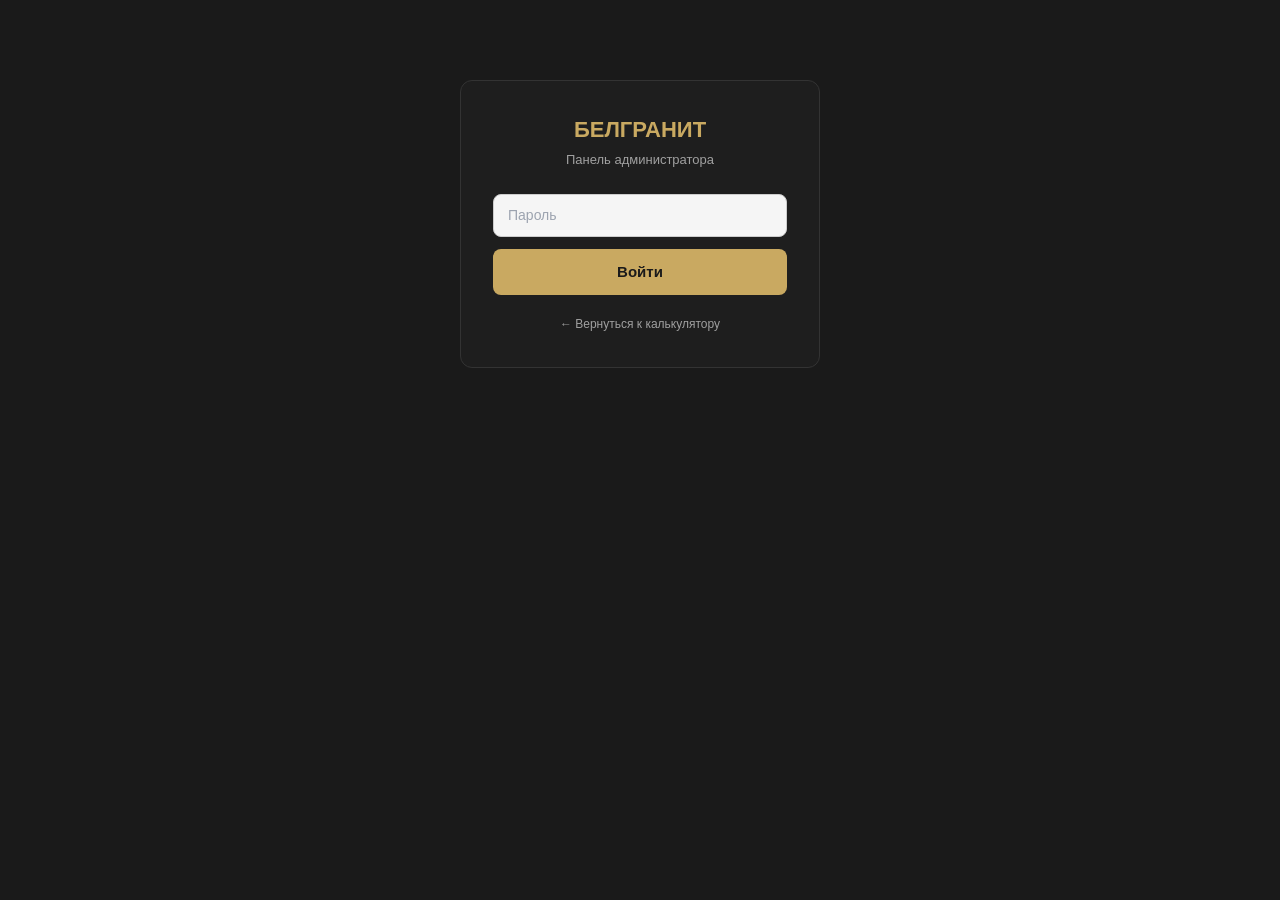
<file: admin.html>
<!DOCTYPE html>
<html lang="ru">
<head>
<meta charset="UTF-8">
<meta name="viewport" content="width=device-width, initial-scale=1.0">
<title>БЕЛГРАНИТ — Админ панель</title>
<script src="tailwind.min.js"></script>
<style>
:root{--p:#c9a961;--d:#1a1a1a;--c:#1e1e1e;--b:#333;--t:#e8e8e8;--tl:#a0a0a0;--ib:#f5f5f5;--it:#2c2c2c}
body{background:var(--d);color:var(--t);font-family:Segoe UI,Arial,sans-serif;margin:0}
.login-wrap{max-width:360px;margin:80px auto;background:var(--c);border:1px solid var(--b);border-radius:12px;padding:32px}
.inp{width:100%;padding:10px 14px;background:var(--ib);color:var(--it);border:1px solid #ccc;border-radius:8px;font-size:14px;margin-bottom:12px;box-sizing:border-box}
.btn{width:100%;padding:12px;background:var(--p);color:#1a1a1a;border:none;border-radius:8px;font-weight:700;font-size:15px;cursor:pointer}
.btn-sm{padding:5px 14px;background:var(--p);color:#1a1a1a;border:none;border-radius:6px;font-size:12px;font-weight:600;cursor:pointer}
.btn-sec{padding:8px 16px;background:transparent;color:var(--p);border:1px solid var(--p);border-radius:8px;font-size:13px;cursor:pointer}
.btn-sec:hover{background:var(--p);color:#1a1a1a}
.btn-del{padding:3px 9px;background:transparent;color:#e74c3c;border:1px solid #e74c3c;border-radius:5px;font-size:11px;cursor:pointer}
.btn-del:hover{background:#e74c3c;color:#fff}
.hdr{background:#111;border-bottom:2px solid var(--p);padding:10px 20px;display:flex;justify-content:space-between;align-items:center;position:sticky;top:0;z-index:50}
.section{background:var(--c);border:1px solid var(--b);border-radius:10px;margin-bottom:12px;overflow:hidden}
.sec-hd{background:#2a2a2a;padding:9px 14px;display:flex;justify-content:space-between;align-items:center;border-bottom:1px solid var(--p);cursor:pointer;user-select:none}
.sec-title{font-size:12px;font-weight:700;color:var(--p);text-transform:uppercase;letter-spacing:.5px}
.badge{background:var(--p);color:#1a1a1a;font-size:10px;font-weight:700;padding:2px 7px;border-radius:10px;margin-left:8px}
table{width:100%;border-collapse:collapse}
th{background:#252525;padding:6px 10px;font-size:11px;color:var(--tl);text-align:left;border-bottom:1px solid var(--b)}
td{padding:4px 8px;font-size:12px;border-bottom:1px solid #252525;vertical-align:middle}
tr:hover td{background:#252525}
.td-inp{padding:3px 6px;background:var(--ib);color:var(--it);border:1px solid #ccc;border-radius:4px;font-size:12px}
.td-name{width:100%}
.td-price{width:70px;text-align:right}
.td-unit{width:55px}
.alert-ok{background:#1a3a1a;color:#4caf50;border:1px solid #4caf50;padding:10px 16px;border-radius:8px;font-size:13px;margin-bottom:12px;display:none}
.alert-err{background:#3a1a1a;color:#e74c3c;border:1px solid #e74c3c;padding:10px 16px;border-radius:8px;font-size:13px;margin-bottom:12px;display:none}
</style>
</head>
<body>

<!-- LOGIN -->
<div id="login_screen">
<div class="login-wrap">
  <div style="text-align:center;margin-bottom:24px">
    <div style="font-size:22px;font-weight:700;color:var(--p)">БЕЛГРАНИТ</div>
    <div style="font-size:13px;color:var(--tl);margin-top:4px">Панель администратора</div>
  </div>
  <div id="login_err" class="alert-err">Неверный пароль</div>
  <input type="password" id="pwd_inp" class="inp" placeholder="Пароль"
    onkeydown="if(event.key==='Enter')doLogin()">
  <button class="btn" onclick="doLogin()">Войти</button>
  <div style="text-align:center;margin-top:16px">
    <a href="index.html" style="color:var(--tl);font-size:12px;text-decoration:none">← Вернуться к калькулятору</a>
  </div>
</div>
</div>

<!-- PANEL -->
<div id="admin_panel" style="display:none">
<div class="hdr">
  <div style="display:flex;align-items:center;gap:10px">
    <span style="font-size:15px;font-weight:700;color:var(--p)">БЕЛГРАНИТ</span>
    <span style="font-size:12px;color:var(--tl)">Администратор</span>
  </div>
  <div style="display:flex;gap:6px;align-items:center;flex-wrap:wrap">
    <button class="btn-sec" onclick="exportPrices()">⬇ Экспорт</button>
    <label class="btn-sec" style="cursor:pointer">⬆ Импорт
      <input type="file" accept=".json" style="display:none" onchange="importPrices(event)">
    </label>
    <button class="btn-sec" onclick="resetToDefault()">↺ Сброс</button>
    <button class="btn-sec" onclick="saveAll()">💾 Сохранить</button>
    <button onclick="doLogout()" style="background:transparent;border:1px solid var(--b);color:var(--tl);padding:8px 12px;border-radius:8px;font-size:12px;cursor:pointer">Выйти</button>
  </div>
</div>

<div style="max-width:1100px;margin:0 auto;padding:16px">
  <div id="save_ok" class="alert-ok">✓ Сохранено!</div>

  <!-- Курс -->
  <div class="section">
    <div class="sec-hd" style="cursor:default">
      <span class="sec-title">Курс доллара</span>
    </div>
    <div style="padding:12px 16px;display:flex;align-items:center;gap:10px">
      <input type="number" id="rate_inp" step="0.01" class="td-inp td-price" style="font-size:15px;font-weight:700">
      <span style="color:var(--tl);font-size:13px">BYN за 1 USD</span>
      <button class="btn-sm" onclick="saveRate()">Сохранить</button>
    </div>
  </div>

  <!-- Пароль -->
  <div class="section">
    <div class="sec-hd" style="cursor:default">
      <span class="sec-title">Изменить пароль</span>
    </div>
    <div style="padding:12px 16px;display:flex;align-items:center;gap:8px;flex-wrap:wrap">
      <input type="password" id="new_pwd" placeholder="Новый пароль" class="td-inp" style="width:160px">
      <input type="password" id="new_pwd2" placeholder="Повторите" class="td-inp" style="width:160px">
      <button class="btn-sm" onclick="changePwd()">Сохранить</button>
      <span id="pwd_msg" style="font-size:12px;color:#4caf50;display:none">✓ Пароль изменён</span>
    </div>
  </div>

  <!-- Прайсы -->
  <div id="price_sections"></div>

  <div style="text-align:center;margin-top:20px">
    <a href="index.html" style="color:var(--tl);font-size:13px;text-decoration:none">← Вернуться к калькулятору</a>
  </div>
</div>
</div>

<script>
const DEFAULT_PWD = 'belgranit2024';
function getStoredPwd(){return localStorage.getItem('admin_pwd')||DEFAULT_PWD}

function doLogin(){
  if(document.getElementById('pwd_inp').value===getStoredPwd()){
    localStorage.setItem('admin_auth','1');
    document.getElementById('login_screen').style.display='none';
    document.getElementById('admin_panel').style.display='block';
    initAdmin();
  } else {
    const e=document.getElementById('login_err');
    e.style.display='block';
    setTimeout(()=>e.style.display='none',2000);
  }
}
function doLogout(){localStorage.removeItem('admin_auth');location.reload()}
function changePwd(){
  const p1=document.getElementById('new_pwd').value;
  const p2=document.getElementById('new_pwd2').value;
  if(!p1)return;
  if(p1!==p2){alert('Пароли не совпадают');return}
  localStorage.setItem('admin_pwd',p1);
  const m=document.getElementById('pwd_msg');
  m.style.display='inline';
  setTimeout(()=>m.style.display='none',2000);
  document.getElementById('new_pwd').value='';
  document.getElementById('new_pwd2').value='';
}
</script>
</body>
</html>

<script>
// Автовход
if(localStorage.getItem('admin_auth')==='1'){
  document.getElementById('login_screen').style.display='none';
  document.getElementById('admin_panel').style.display='block';
  document.addEventListener('DOMContentLoaded',initAdmin);
}

const SECTIONS=[
  {key:'stele',label:'Стела',cur:'$'},
  {key:'gravestone',label:'Надгробка',cur:'$'},
  {key:'pedestal',label:'Подставка',cur:'$'},
  {key:'flowerbed',label:'Цветник',cur:'$'},
  {key:'post',label:'Столб / Пролёт',cur:'$'},
  {key:'polish',label:'Полировка',cur:'$'},
  {key:'art_stanok',label:'Худ. работа — Станок',cur:'$'},
  {key:'art_std',label:'Пескоструй Стандарт',cur:'$'},
  {key:'art_deep',label:'Пескоструй Углубленный',cur:'$'},
];

const DEFAULT_PRICES={
  stele:[{name:'Стела 60х40х5',unit:'шт',price:57},{name:'Стела 80х40х5',unit:'шт',price:77},{name:'Стела 100х50х5',unit:'шт',price:120},{name:'Стела 100х60х5',unit:'шт',price:144},{name:'Стела 120х60х5',unit:'шт',price:173},{name:'Стела 100х50х8',unit:'шт',price:150},{name:'Стела 120х60х8',unit:'шт',price:216}],
  gravestone:[{name:'Надгробка 100х50х3',unit:'шт',price:90},{name:'Надгробка 120х60х3',unit:'шт',price:128},{name:'Надгробка 50х30х3',unit:'шт',price:27},{name:'Надгробка 60х30х3',unit:'шт',price:32}],
  pedestal:[{name:'Подставка 40х15х15',unit:'шт',price:40},{name:'Подставка 40х20х15',unit:'шт',price:54},{name:'Подставка 50х20х15',unit:'шт',price:65},{name:'Подставка 60х20х15',unit:'шт',price:75},{name:'Подставка 70х20х15',unit:'шт',price:85},{name:'Подставка 80х20х15',unit:'шт',price:100},{name:'Подставка 90х20х15',unit:'шт',price:120},{name:'Подставка 100х20х15',unit:'шт',price:127},{name:'Подставка 115х20х15',unit:'шт',price:152}],
  flowerbed:[{name:'Цветник 100х8х5',unit:'м.п.',price:19},{name:'Цветник 100х10х5',unit:'м.п.',price:23},{name:'Цветник 100х10х8',unit:'м.п.',price:33},{name:'Цветник 120х8х5',unit:'шт',price:23},{name:'Цветник 120х10х5',unit:'шт',price:28},{name:'Цветник 120х10х8',unit:'шт',price:39}],
  post:[{name:'Столб 100х10х10',unit:'м.п.',price:58},{name:'Столб 20х10х10 с фасками',unit:'шт',price:17},{name:'Столб 25х10х10 с фасками',unit:'шт',price:20},{name:'Столб 30х10х10 с фасками',unit:'шт',price:24},{name:'Столб 40х10х10 с фасками',unit:'шт',price:32},{name:'Пролет 100х8х5',unit:'м.п.',price:23},{name:'Пролет 100х10х5',unit:'м.п.',price:27},{name:'Пролет 100х10х8',unit:'м.п.',price:37},{name:'Пролет 100х20х3',unit:'м.п.',price:44},{name:'Пролет 100х15х3',unit:'м.п.',price:34}],
  polish:[{name:'Торец 3см',unit:'м.п.',price:4},{name:'Торец 5см',unit:'м.п.',price:7},{name:'Торец 8см',unit:'м.п.',price:11},{name:'Торец 10см',unit:'м.п.',price:14},{name:'Волна (резка)',unit:'шт',price:30},{name:'Веер средней сложности (без полировки)',unit:'шт',price:40},{name:'Веер средней сложности (с полировкой)',unit:'шт',price:50},{name:'Крест стандарт с полировкой',unit:'шт',price:67},{name:'Плита «волна» резка + полировка',unit:'м.п.',price:11.5}],
  art_stanok:[{name:'Текст',unit:'компл',price:13},{name:'Портрет',unit:'шт',price:17},{name:'Крест',unit:'шт',price:3},{name:'Цветы',unit:'компл',price:4},{name:'Пейзаж А4',unit:'шт',price:7},{name:'Пейзаж А4 с фото',unit:'шт',price:10},{name:'Четверостишие',unit:'компл',price:5},{name:'Портрет и текст на стеле 120см',unit:'компл',price:40}],
  art_std:[{name:'Текст',unit:'компл',price:27},{name:'Портрет',unit:'шт',price:17},{name:'Крест',unit:'шт',price:5},{name:'Цветы',unit:'компл',price:8},{name:'Четверостишие',unit:'компл',price:11},{name:'Портрет и текст на стеле 120см',unit:'компл',price:60}],
  art_deep:[{name:'Текст',unit:'компл',price:45},{name:'Портрет',unit:'шт',price:17},{name:'Крест',unit:'шт',price:9},{name:'Цветы',unit:'компл',price:14},{name:'Четверостишие',unit:'компл',price:17},{name:'Портрет и текст на стеле 120см',unit:'компл',price:85}],
};

function getPrices(){const s=localStorage.getItem('admin_prices');return s?JSON.parse(s):JSON.parse(JSON.stringify(DEFAULT_PRICES))}
function savePrices(d){localStorage.setItem('admin_prices',JSON.stringify(d));localStorage.setItem('belgranit_prices',JSON.stringify(d))}

function initAdmin(){
  document.getElementById('rate_inp').value=localStorage.getItem('belgranit_rate')||'3';
  renderSections();
}

function saveRate(){
  localStorage.setItem('belgranit_rate',document.getElementById('rate_inp').value);
  showOK();
}

function renderSections(){
  const prices=getPrices();
  document.getElementById('price_sections').innerHTML=SECTIONS.map(sec=>{
    const items=prices[sec.key]||[];
    const rows=items.map((it,i)=>`
      <tr>
        <td><input class="td-inp td-name" value="${it.name}" onchange="updateItem('${sec.key}',${i},'name',this.value)"></td>
        <td><input class="td-inp td-unit" value="${it.unit}" onchange="updateItem('${sec.key}',${i},'unit',this.value)"></td>
        <td><input type="number" class="td-inp td-price" value="${it.price}" step="0.5" onchange="updateItem('${sec.key}',${i},'price',parseFloat(this.value))"> ${sec.cur}</td>
        <td><button class="btn-del" onclick="deleteItem('${sec.key}',${i})">✕</button></td>
      </tr>
    `).join('');
    return`
      <div class="section">
        <div class="sec-hd" onclick="toggleSec('sec_${sec.key}')">
          <span class="sec-title">${sec.label}<span class="badge">${items.length}</span></span>
          <span style="color:var(--tl);font-size:12px" id="arr_${sec.key}">▾</span>
        </div>
        <div id="sec_${sec.key}">
          <table><thead><tr><th>Название</th><th>Ед.</th><th>Цена</th><th></th></tr></thead>
          <tbody>${rows}</tbody></table>
          <div style="padding:10px 12px;border-top:1px solid var(--b)">
            <button class="btn-sm" onclick="addItem('${sec.key}')">+ Добавить</button>
          </div>
        </div>
      </div>
    `;
  }).join('');
}

function toggleSec(id){
  const el=document.getElementById(id);
  const key=id.replace('sec_','');
  const arr=document.getElementById('arr_'+key);
  const isOpen=el.style.display!=='none';
  el.style.display=isOpen?'none':'block';
  arr.textContent=isOpen?'▸':'▾';
}

function updateItem(k,i,f,v){const p=getPrices();p[k][i][f]=v;savePrices(p)}
function deleteItem(k,i){if(!confirm('Удалить?'))return;const p=getPrices();p[k].splice(i,1);savePrices(p);renderSections()}
function addItem(k){const p=getPrices();p[k].push({name:'Новая позиция',unit:'шт',price:0});savePrices(p);renderSections()}
function saveAll(){savePrices(getPrices());saveRate();showOK()}
function showOK(){const e=document.getElementById('save_ok');e.style.display='block';setTimeout(()=>e.style.display='none',2000)}

function exportPrices(){
  const data={prices:getPrices(),rate:document.getElementById('rate_inp').value,exported:new Date().toLocaleString('ru-RU')};
  const blob=new Blob([JSON.stringify(data,null,2)],{type:'application/json'});
  const a=document.createElement('a');
  a.href=URL.createObjectURL(blob);
  a.download='belgranit_prices_'+new Date().toISOString().slice(0,10)+'.json';
  a.click();
}

function importPrices(e){
  const file=e.target.files[0];
  if(!file)return;
  const r=new FileReader();
  r.onload=ev=>{
    try{
      const data=JSON.parse(ev.target.result);
      if(data.prices){
        savePrices(data.prices);
        if(data.rate){localStorage.setItem('belgranit_rate',data.rate);document.getElementById('rate_inp').value=data.rate}
        renderSections();
        showOK();
      }else alert('Неверный формат');
    }catch(err){alert('Ошибка: '+err.message)}
  };
  r.readAsText(file);
}

function resetToDefault(){
  if(!confirm('Сбросить все цены к значениям по умолчанию?'))return;
  savePrices(JSON.parse(JSON.stringify(DEFAULT_PRICES)));
  renderSections();
  showOK();
}

if(localStorage.getItem('admin_auth')==='1'){
  document.getElementById('login_screen').style.display='none';
  document.getElementById('admin_panel').style.display='block';
  document.addEventListener('DOMContentLoaded',initAdmin);
}
</script>
</body>
</html>
</file>
